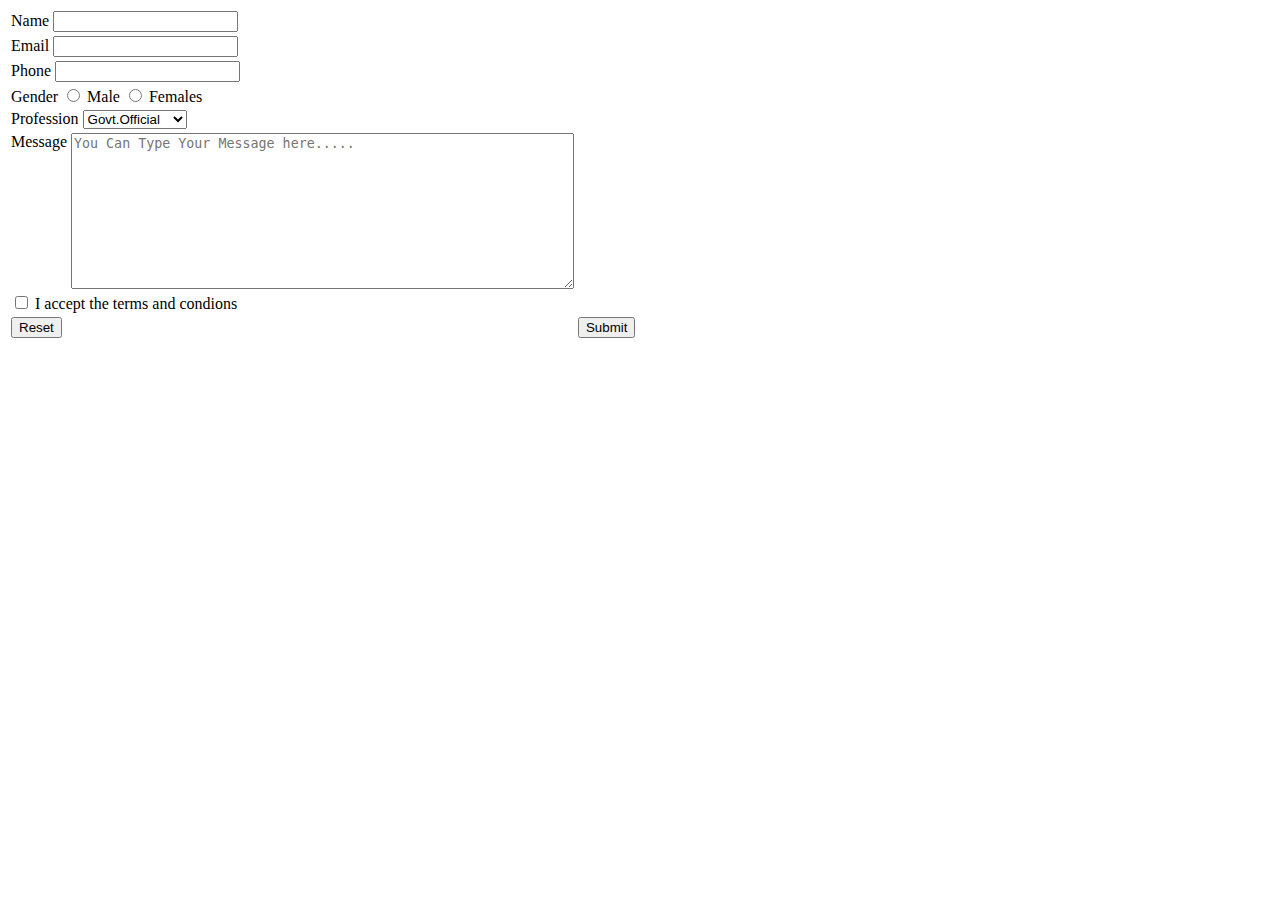
<file: CONTACT.html>
<!DOCTYPE html>
<html>
    <head>
        <title>WEB DEVELOPEMENT</title>
      
    </head>
    <body>
        <form action="/" method="GET">
            <table>
                <tbody>
                        <tr>
                            <td>
                                <label for="name">Name</label>
                                <input  type="name" name="name" id="name" required>
                            </td>    
                    </tr>

                    <tr>
                        <td>
                            <label for="email">Email</label>
                            <input  type="email" name="email" id="email"required>
                        </td>
                    </tr>

                    <tr>
                        <td>
                            <label for="phone">Phone</label>
                            <input  type="tel" name="phone" id="phone" required>
                        </td>
                    </tr>

                    <tr>
                        <td>
                            <label>Gender</label>
                            <input  type="radio" name="gender" id="name"> Male
                            <input  type="radio" name="gender" id="name"> Females
                        </td>
                    </tr>

                    <tr>
                        <td>
                            <label for="gender">Profession</label>
                            <select name="gender" id="gender">
                                <option value="Govt.Official">Govt.Official</option>
                                <option value="private.official">private.official</option>
                                <option value="worker">worker</option>
                                <option value="student">student</option>
                                <option value="others">others</option>
                            </select>
                        </td>
                    </tr>

                    <tr colspan="2">
                        <td>
                             <label for="message">Message</label>
                             <textarea name="message" id="message" cols="60" rows="10" style="vertical-align:top;"  placeholder="You Can Type Your Message here....." required></textarea>
                        </td>
                    </tr>
            

                    <tr>
                        <td>
                            <input  type="checkbox" name="name" id="name" required>
                            <label>I accept the terms and condions</label>
                        </td>
                    </tr>
                    
                    <tr>
                        <td>
                            <button type="reset">Reset</button>
                         </td>
                         <td>
                            <button type="submit">Submit</button>
                         </td>
                        
                    </tr>
            
                </tbody>    
            </table>
        </form>
    </body>
</html>
</file>
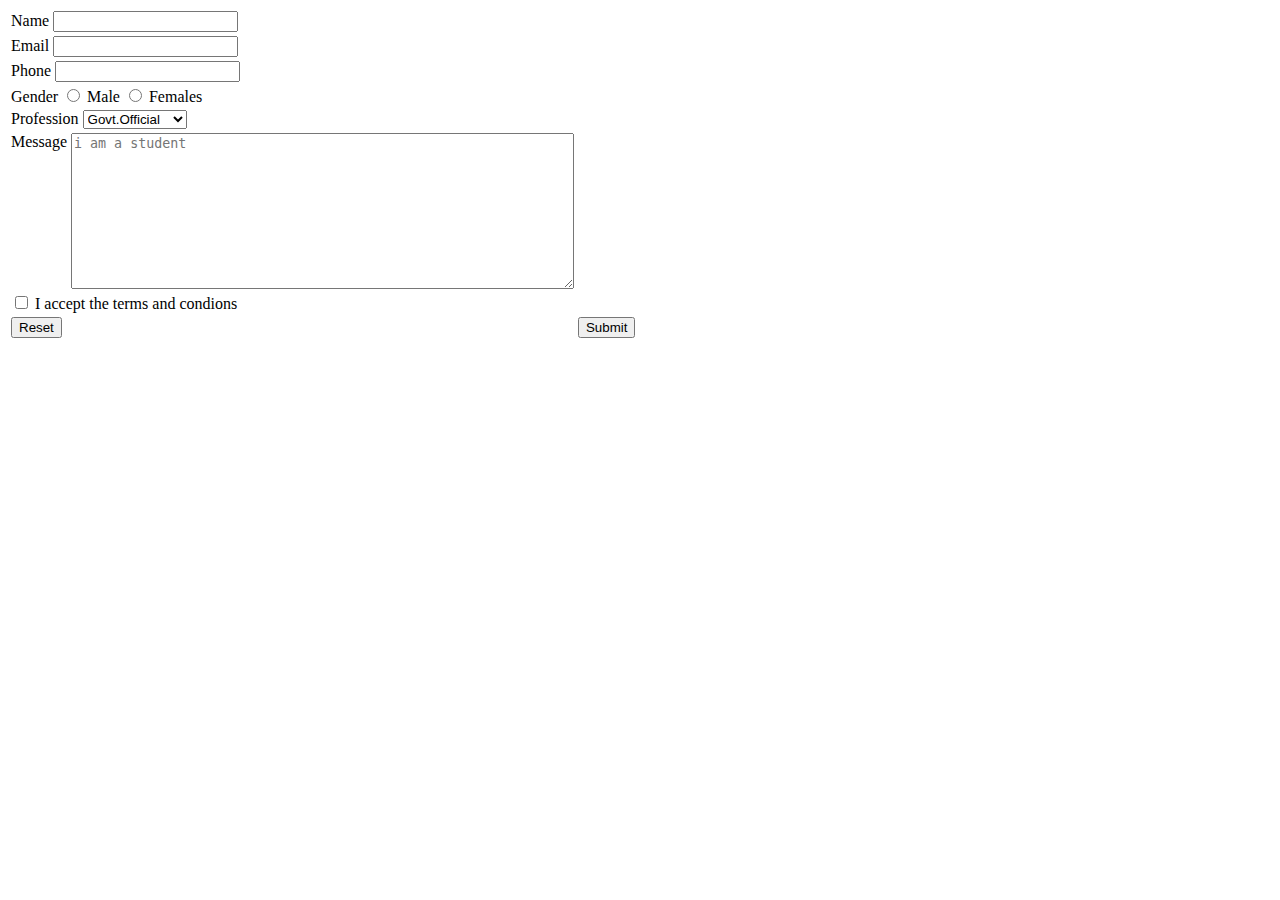
<file: contactform.html>
<!DOCTYPE html>
<html>
    <head>
        <title>WEB DEVELOPEMENT</title>
    </head>
    <body>
        <form action="/" method="GET">
            <table>
                <tbody>
                        <tr>
                            <td>
                                <label for="name">Name</label>
                                <input  type="name" name="name" id="name" required>
                            </td>    
                    </tr>

                    <tr>
                        <td>
                            <label for="email">Email</label>
                            <input  type="email" name="email" id="email"required>
                        </td>
                    </tr>

                    <tr>
                        <td>
                            <label for="phone">Phone</label>
                            <input  type="tel" name="phone" id="phone" required>
                        </td>
                    </tr>

                    <tr>
                        <td>
                            <label>Gender</label>
                            <input  type="radio" name="gender" id="name"> Male
                            <input  type="radio" name="gender" id="name"> Females
                        </td>
                    </tr>

                    <tr>
                        <td>
                            <label for="gender">Profession</label>
                            <select name="gender" id="gender">
                                <option value="Govt.Official">Govt.Official</option>
                                <option value="private.official">private.official</option>
                                <option value="worker">worker</option>
                                <option value="student">student</option>
                                <option value="others">others</option>
                            </select>
                        </td>
                    </tr>

                    <tr colspan="1">
                        <td>
                             <label for="message">Message</label>
                             <textarea name="message" id="message" cols="60" rows="10" style="vertical-align:top;"  placeholder="i am a student" required></textarea>
                        </td>
                    </tr>
            

                    <tr>
                        <td>
                            <input  type="checkbox" name="name" id="name" required>
                            <label>I accept the terms and condions</label>
                        </td>
                    </tr>
                    
                    <tr>
                        <td>
                            <button type="reset">Reset</button>
                        </td>
                        <td style="text-align: right;"> 
                             <button type="submit">Submit</button>
                        </td>
                    </tr>
            
                </tbody>    
            </table>
        </form>
    </body>
</html>
</file>
